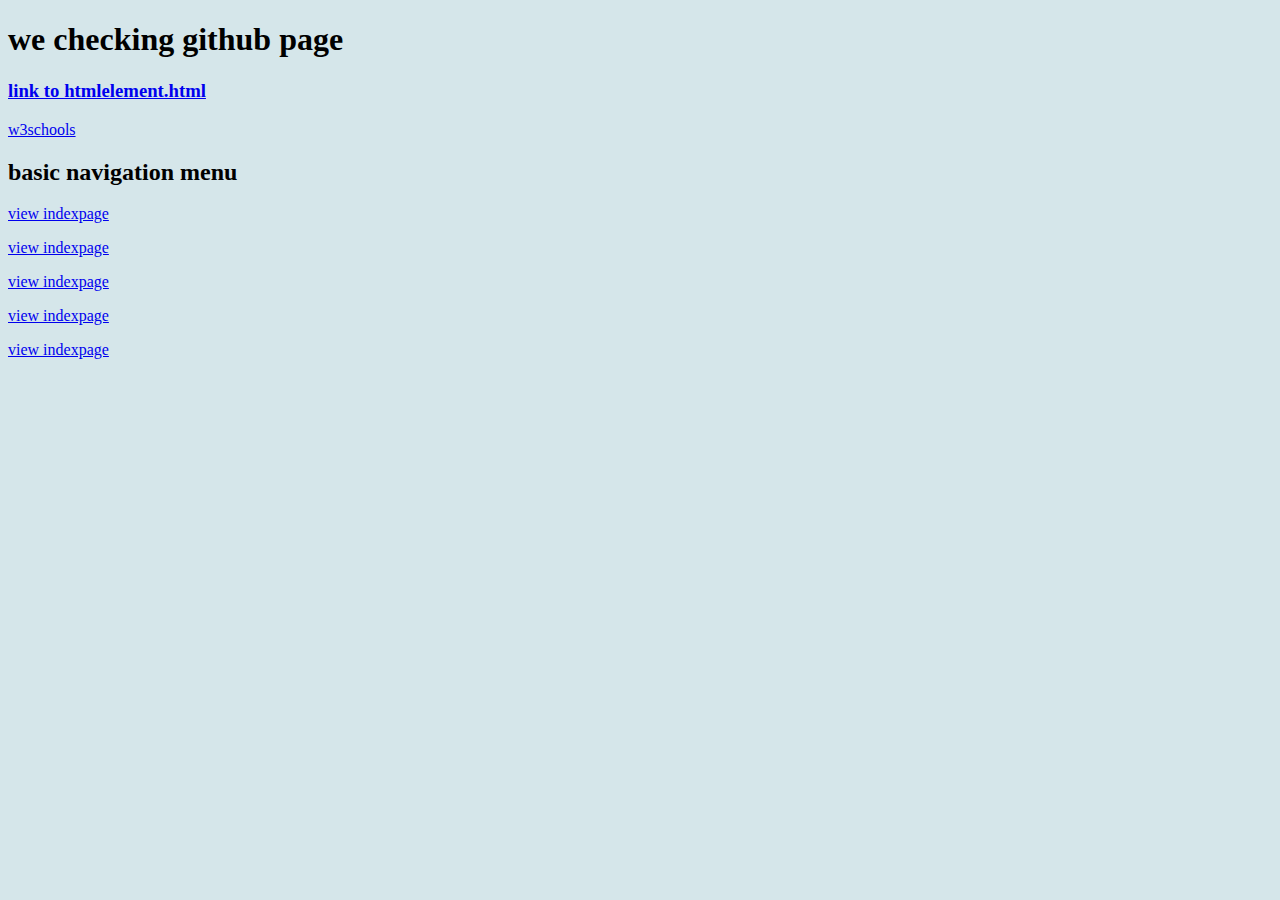
<file: index.html>
<!DOCTYPE html>
<html></html>
<title>elementspace</title>
<head>
<body style="background-color: rgb(213, 230, 234);">
<h1>we checking github page</h1>
<a href="htmlelements.html"><h3>link to htmlelement.html</h3></a>
<a href="https://www.w3schools.com/">w3schools</a>
<h2>basic navigation menu</h2>
<a href="index.html"><p>view indexpage</p></a>
<a href="page1.html"><p>view indexpage</p></a>
<a href="page2.html"><p>view indexpage</p></a>
<a href="page3.html"><p>view indexpage</p></a>
<a href="page4.html"><p>view indexpage</p></a>
<body>
</html>
</file>
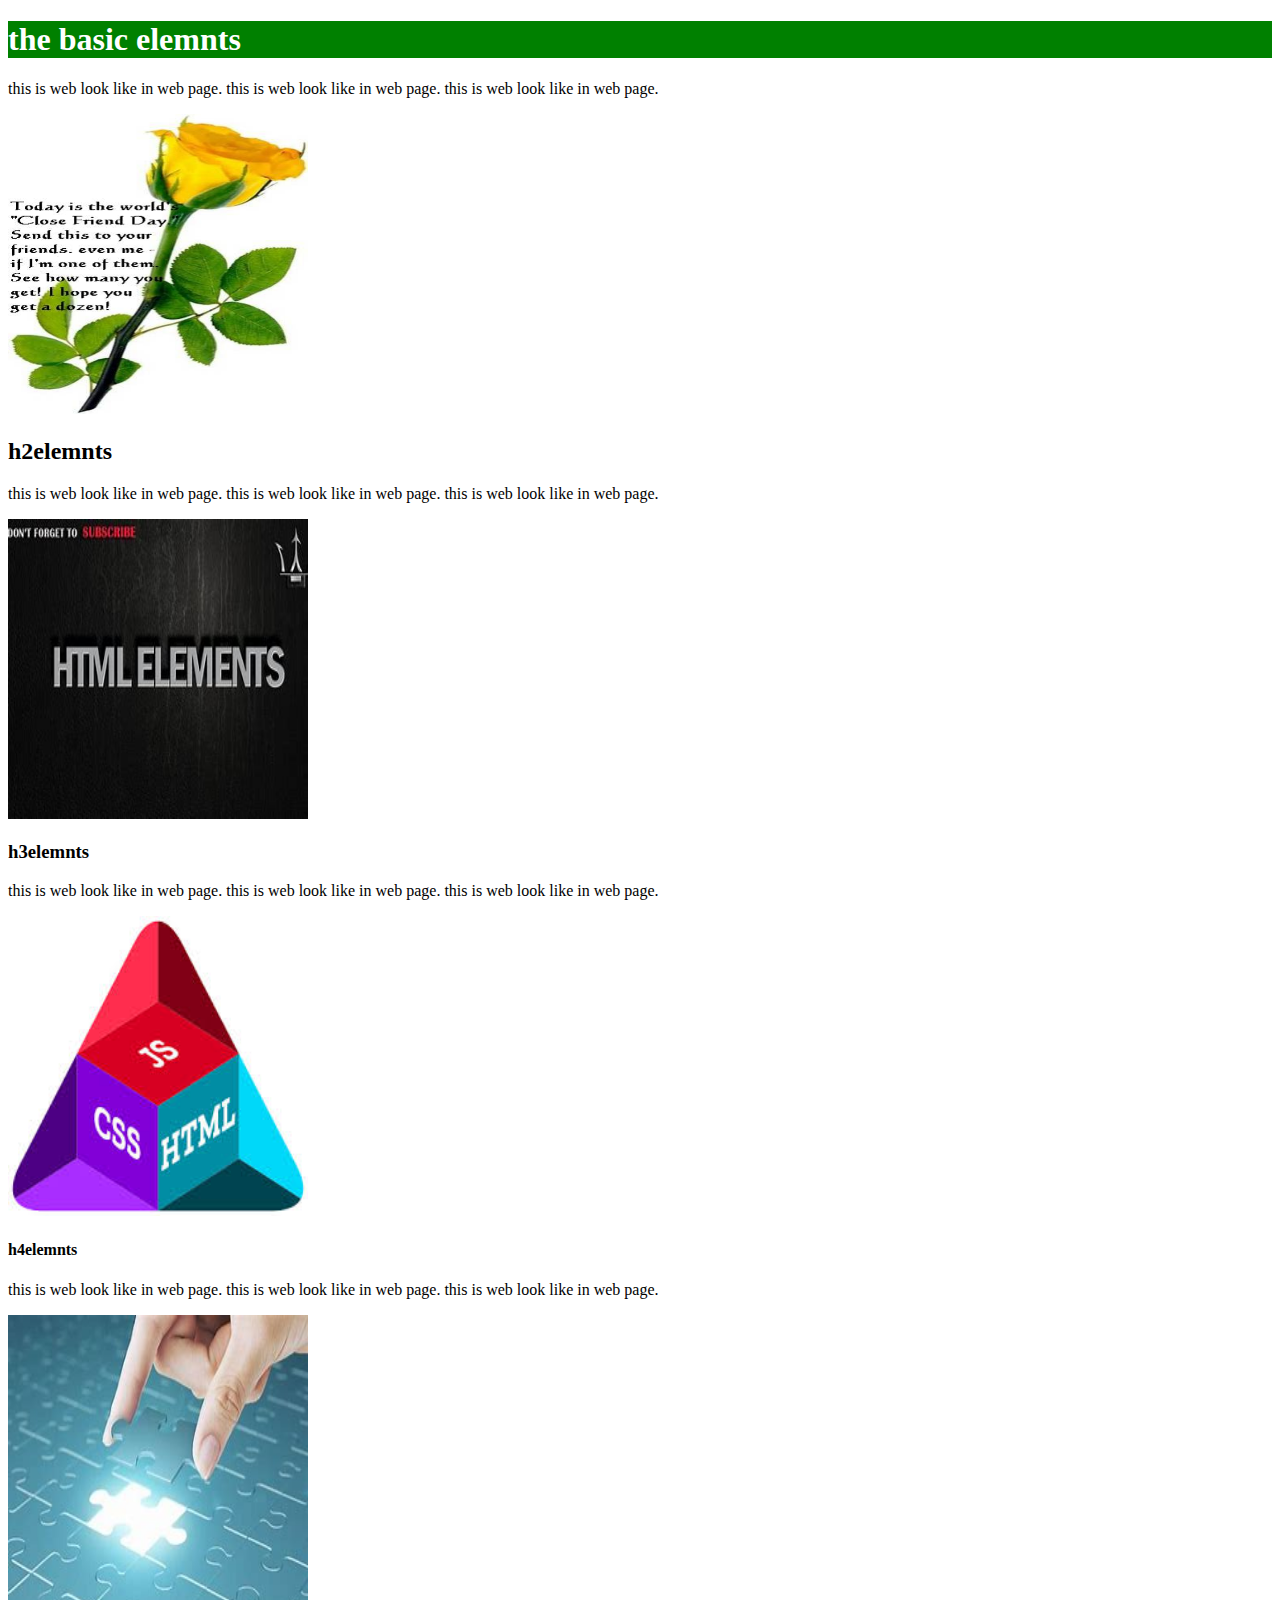
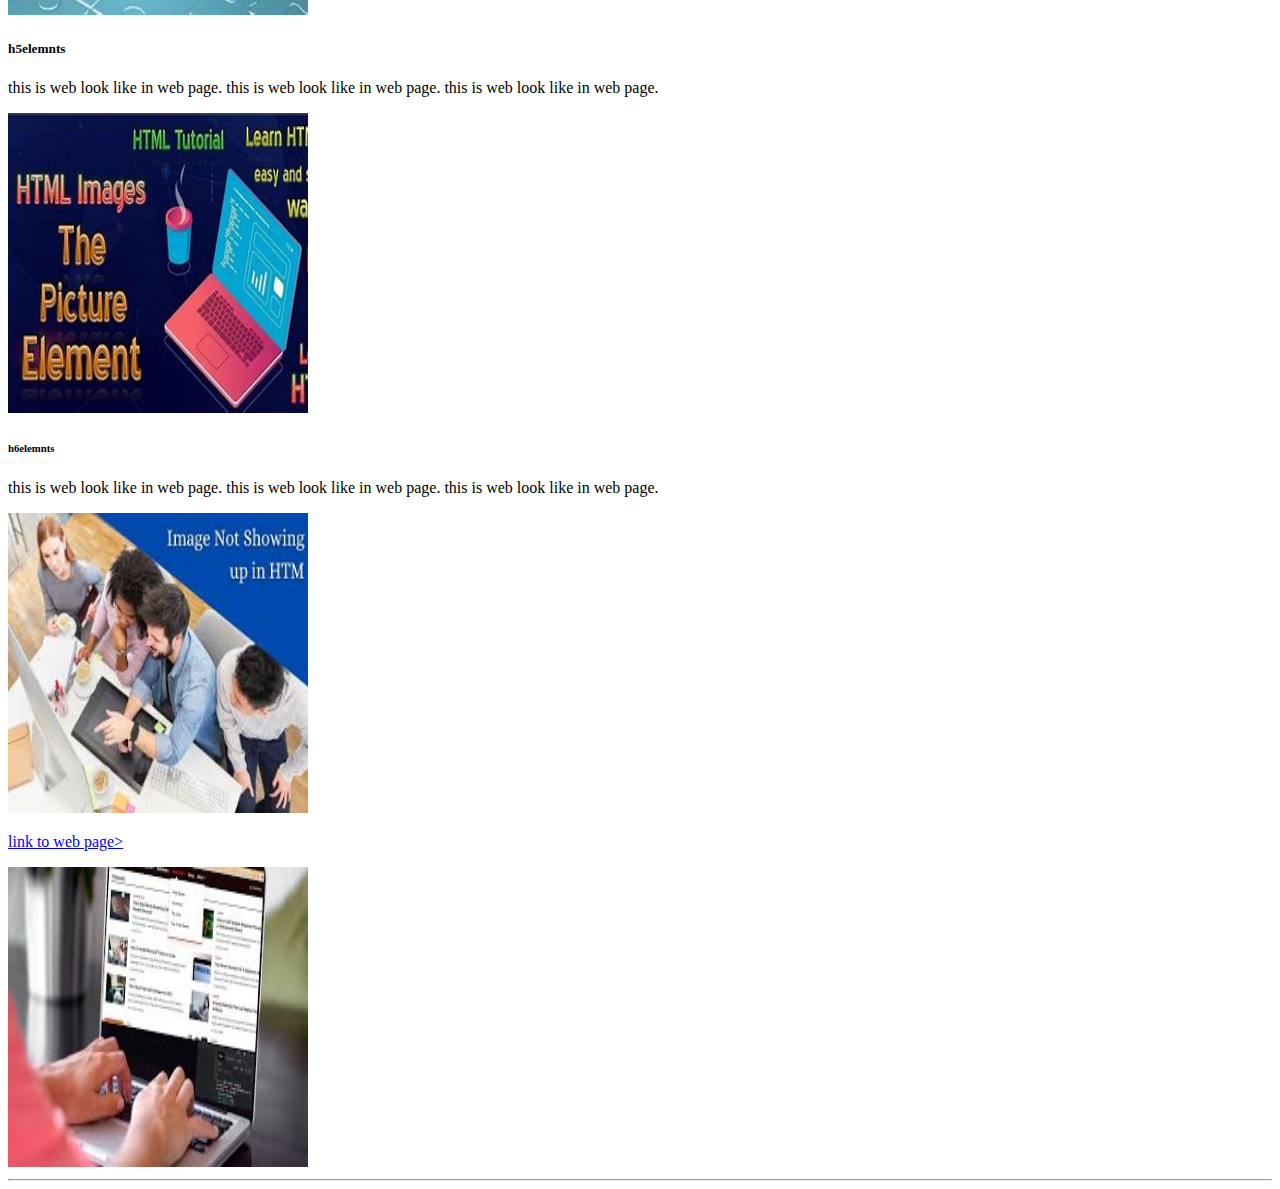
<file: htmlelements.html>
<!DOCTYPE html>
<html lang="en">
<head>
    <meta charset="UTF-8">
    <meta http-equiv="X-UA-Compatible" content="IE=edge">
    <meta name="viewport" content="width=device-width, initial-scale=1.0">
    <title>elements</title>
</head>
<body>
<h1 style="background-color:green ;color: white;">the basic elemnts</h1>
<p>this is web look like in web page.
    this is web look like in web page.
    this is web look like in web page.
</p>

<img style="height: 300px; width: 300px;" src="23.jpg"  alt="this is a 23.jpeg"width=>
<h2>h2elemnts</h2>
<p>this is web look like in web page.
    this is web look like in web page.
    this is web look like in web page.
</p>
<img style="height: 300px; width: 300px;" src="OIP.jpg"  alt="this is a OIP.jpeg"width=>
<h3>h3elemnts</h3>
<p>this is web look like in web page.
    this is web look like in web page.
    this is web look like in web page.
</p>
<img style="height: 300px; width: 300px;" src="images (1).jpg"  alt="this is a images (1).jpeg"width=>
<h4>h4elemnts</h4>
<p>this is web look like in web page.
    this is web look like in web page.
    this is web look like in web page.
</p>
<img style="height: 300px; width: 300px;" src="th.jpg"  alt="this is a th.jpeg"width=>
<h5 >h5elemnts</h5>
<p>this is web look like in web page.
    this is web look like in web page.
    this is web look like in web page.
</p>
<img style="height: 300px; width: 300px;" src="OIP12.jpg"  alt="this is a OIP12.jpeg"width=>
<h6>h6elemnts</h6>
<p>this is web look like in web page.
    this is web look like in web page.
    this is web look like in web page.
</p>
<img style="height: 300px; width: 300px;" src="images.jpg"  alt="this is a OIP.jpeg"width=>
<a href="index.html"><p>link to web page></p>
    <img style="height: 300px; width: 300px;" src="imagesd.jpg"  alt="this is a imagesd.jpeg"width=>
<hr>
<body>
</html>
</file>
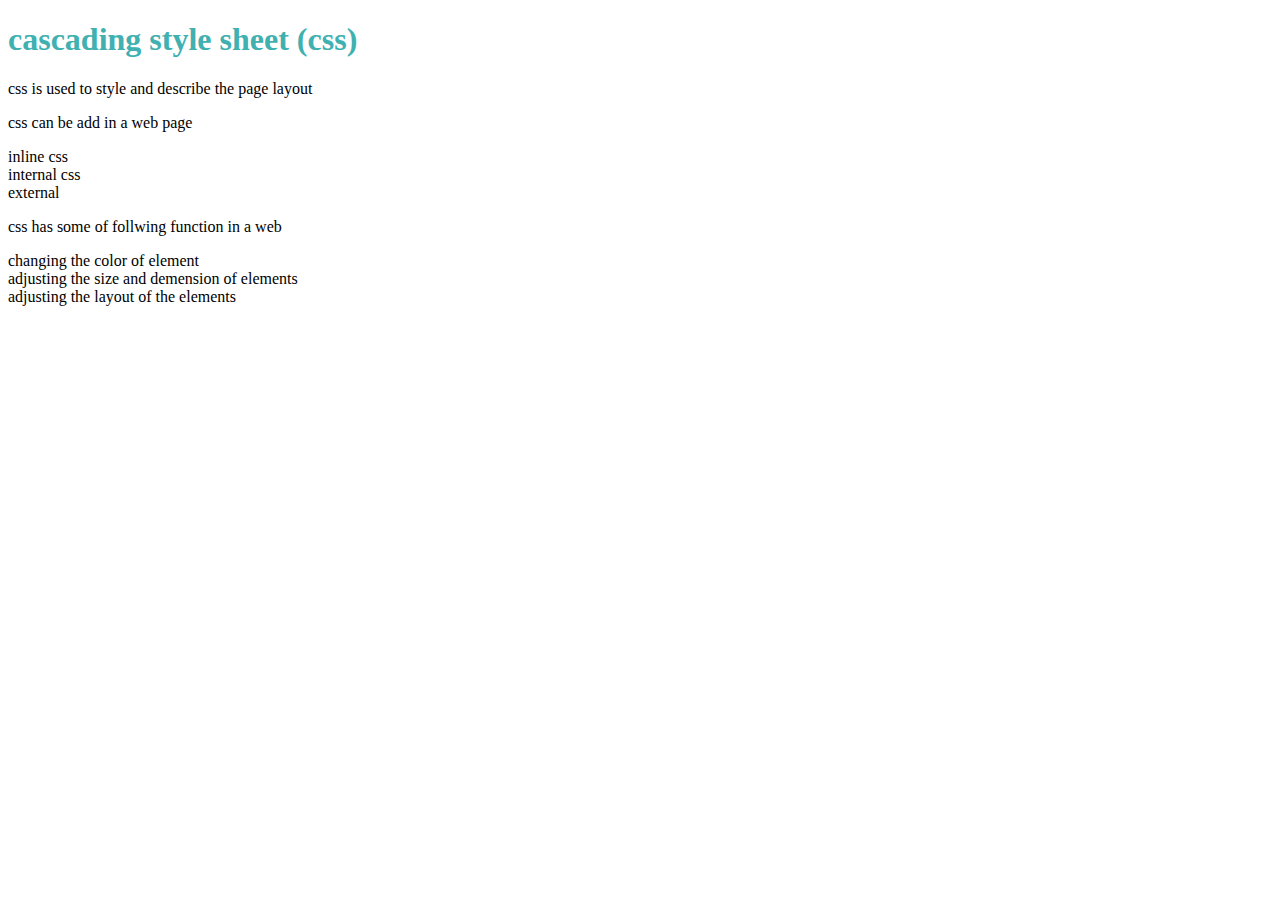
<file: inlinecss.html>
<!DOCTYPE html>
<html lang="en">
<head>
    <meta charset="UTF-8">
    <meta http-equiv="X-UA-Compatible" content="IE=edge">
    <meta name="viewport" content="width=device-width, initial-scale=1.0">
    <title>inline css</title>
</head>
<body>
<h1 style="color: rgb(64, 176, 176) ; text-decoration: ; font-family: ;">cascading style sheet (css)</h1>
<p>css is used to style and describe the page layout</p>
<p>css can be add in a web page</p>
<li>inline css</li>
<li>internal css</li>
<li>external</li>
<P style="background-color: center ;list-style-type: disc">css has some of follwing function in a web</P>
<li>changing the color of element</li>
<li>adjusting the size and demension of elements</li>
<li>adjusting the layout of the elements</li>
</ol>
<body>
</html>
</file>
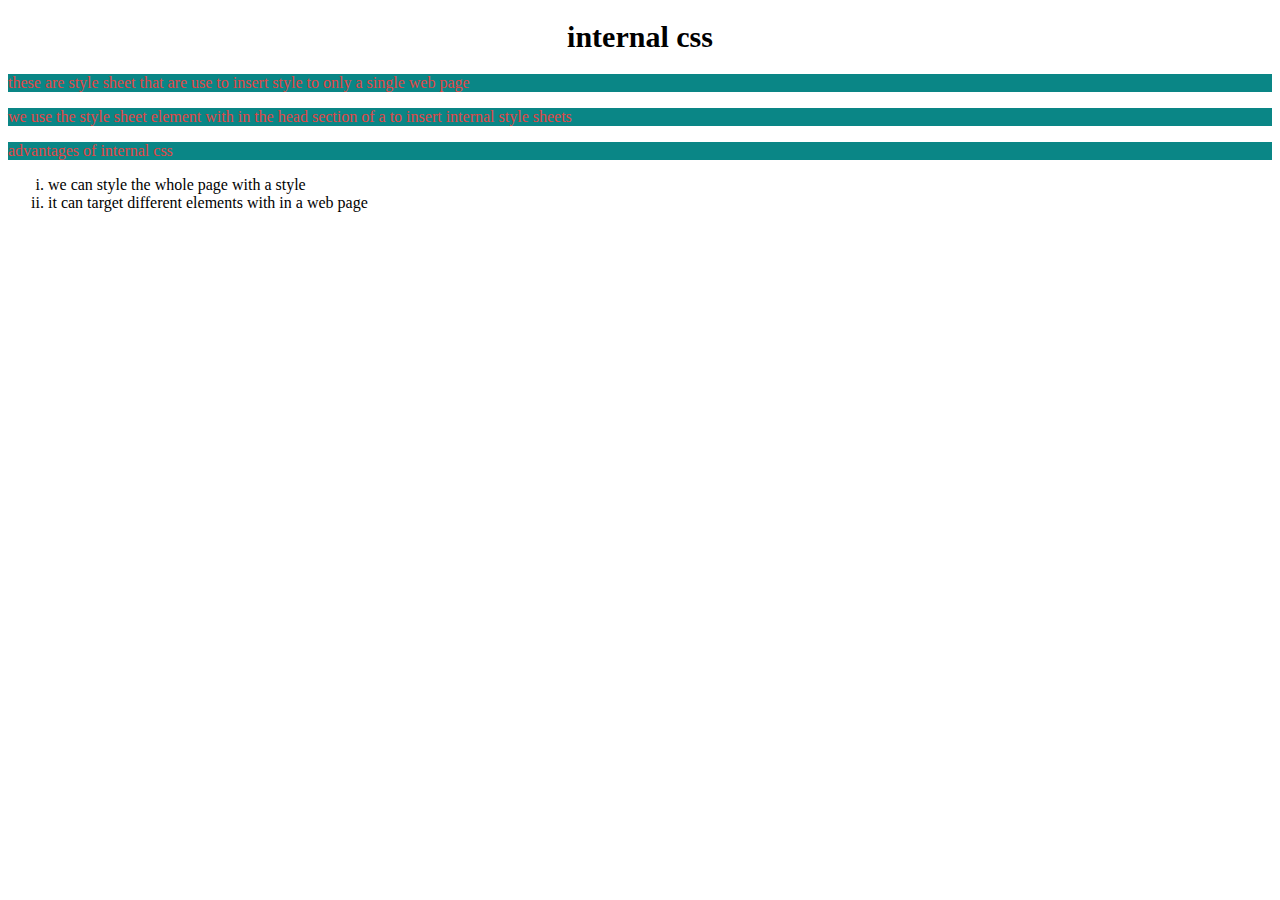
<file: internalcss.html>
<!DOCTYPE html>
<html lang="en">
<head>
    <meta charset="UTF-8">
    <meta http-equiv="X-UA-Compatible" content="IE=edge">
    <meta name="viewport" content="width=device-width, initial-scale=1.0">
    <title>inline css</title>

<style>
 p { 
    color: rgb(227, 69, 69);
    background-color: rgb(10, 134, 134);
 }
 ol{
    list-style-type: lower-roman;
 }
 h1{font-size: 30px;
    text-align: center;
 }
</style>

</head>
<body>
    <!--this page decribe internal css-->
<marqee><h1>internal css</h1></marqee>
<p>these are style sheet that are use to insert style to only a single web page
</p>
<p>we use the style sheet element with in the head section of a to insert internal style sheets
</p>
<P>advantages of internal css</P>
<ol>
<li>we can style the whole page with a style </li>
<li>it can target different elements with in a web page</li>
<ol>
<body>
</html>
</file>
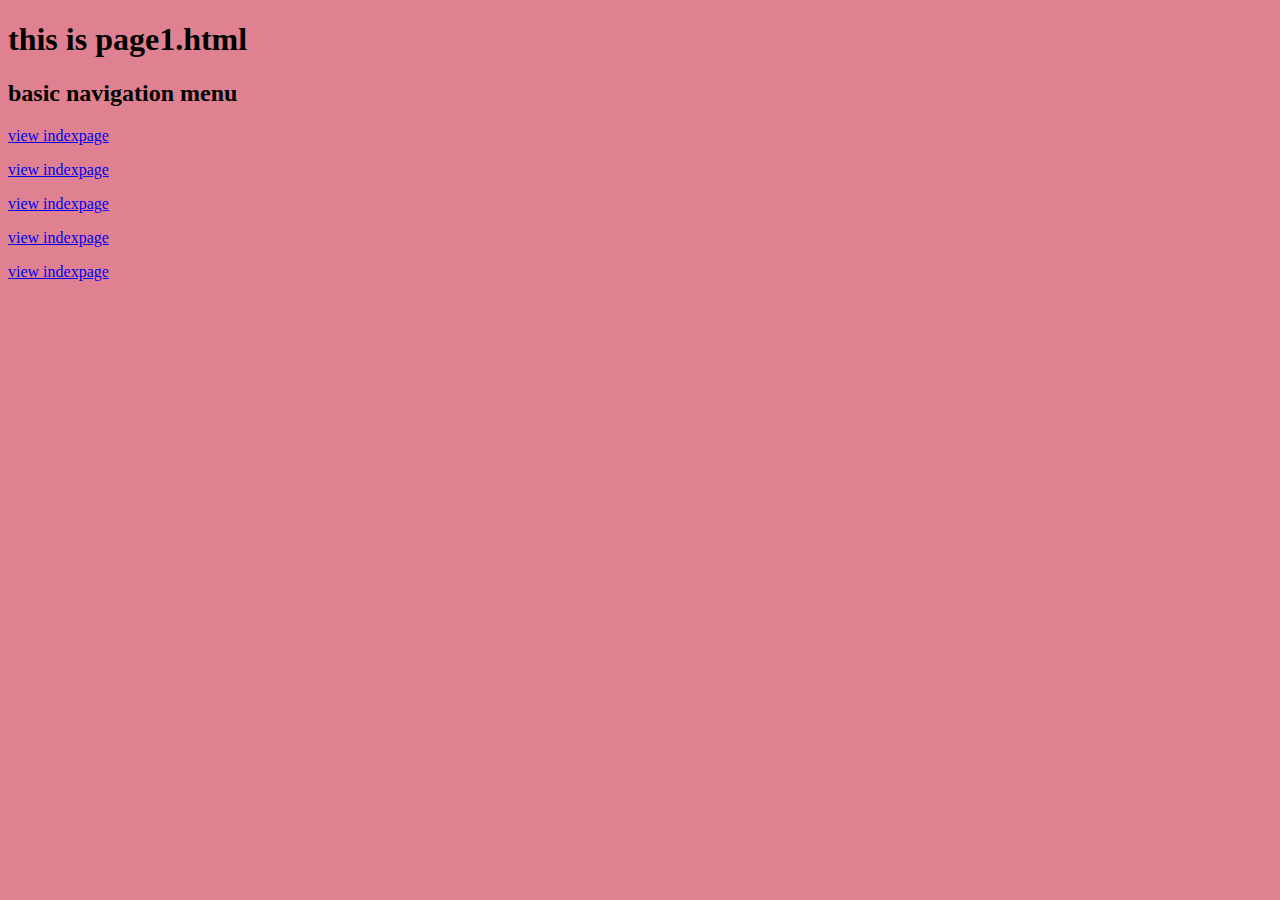
<file: page1.html>
<!DOCTYPE html>
<html lang="en">
<head>
    <meta charset="UTF-8">
    <meta http-equiv="X-UA-Compatible" content="IE=edge">
    <meta name="viewport" content="width=device-width, initial-scale=1.0">
    <title>page1.html</title>
</head>
<body style="background-color: rgb(223, 129, 144) ;"> 
<h1>this is page1.html</h1>
<h2>basic navigation menu</h2>
<a href="index.html"><p>view indexpage</p></a>
<a href="page1.html"><p>view indexpage</p></a>
<a href="page2.html"><p>view indexpage</p></a>
<a href="page3.html"><p>view indexpage</p></a>
<a href="page4.html"><p>view indexpage</p></a>
</head>
<body>
</file>
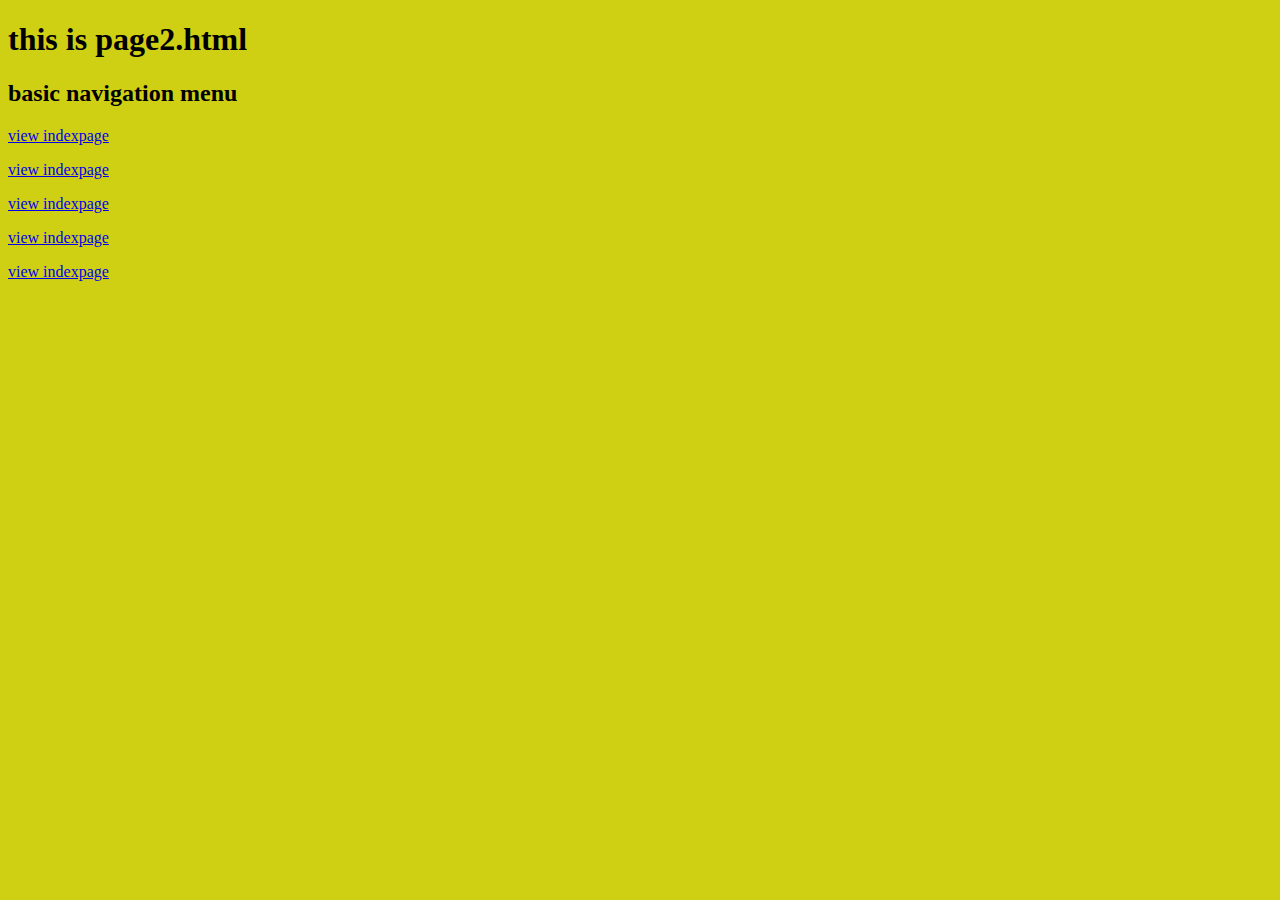
<file: page2.html>
<!DOCTYPE html>
<html lang="en">
<head>
    <meta charset="UTF-8">
    <meta http-equiv="X-UA-Compatible" content="IE=edge">
    <meta name="viewport" content="width=device-width, initial-scale=1.0">
    <title>page2.html</title>
</head>
<body style="background-color: rgb(207, 207, 20) ;">
<h1>this is page2.html</h1>
<h2>basic navigation menu</h2>
<a href="index.html"><p>view indexpage</p></a>
<a href="page1.html"><p>view indexpage</p></a>
<a href="page2.html"><p>view indexpage</p></a>
<a href="page3.html"><p>view indexpage</p></a>
<a href="page4.html"><p>view indexpage</p></a>
</head>
<body>
</file>
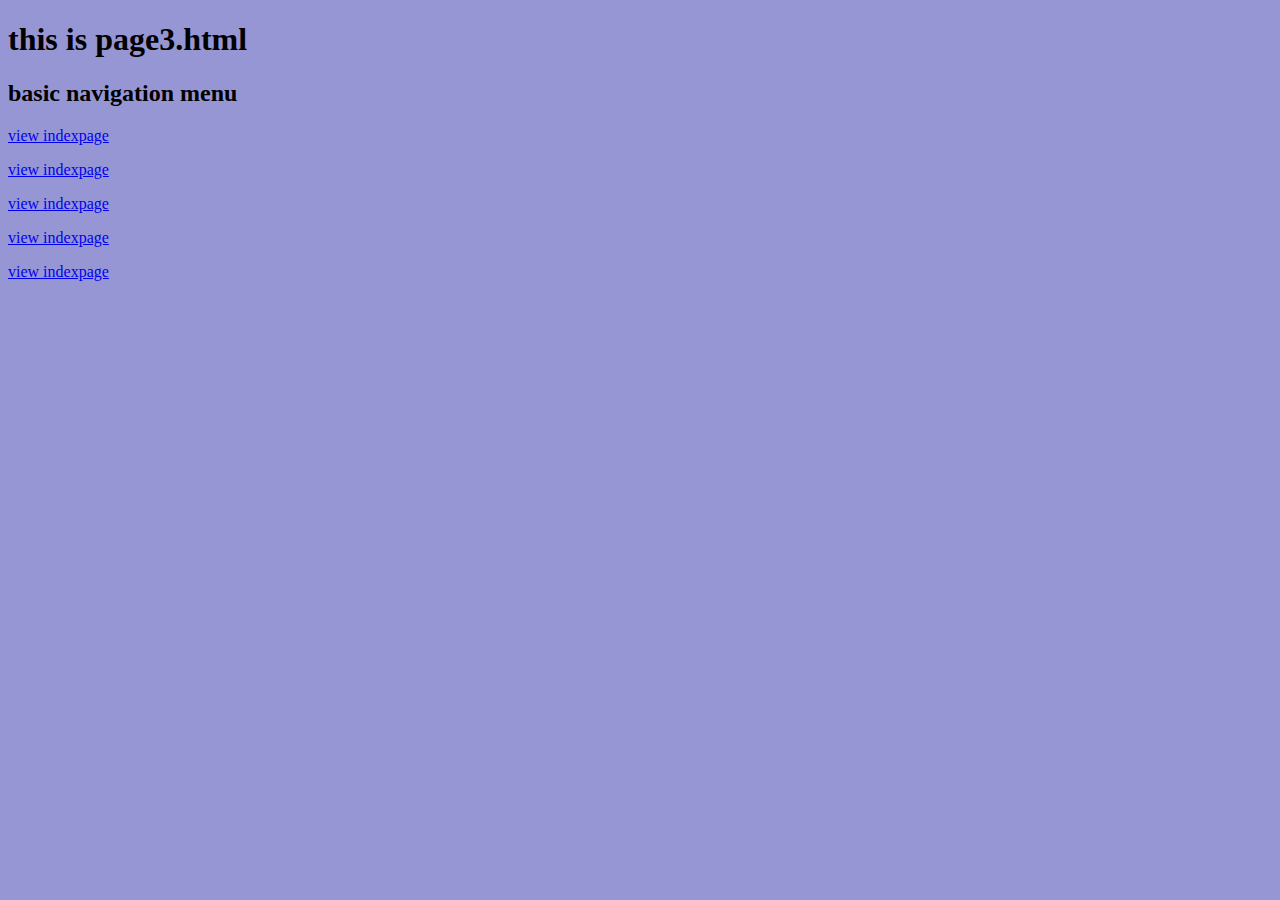
<file: page3.html>
<!DOCTYPE html>
<html lang="en">
<head>
    <meta charset="UTF-8">
    <meta http-equiv="X-UA-Compatible" content="IE=edge">
    <meta name="viewport" content="width=device-width, initial-scale=1.0">
    <title>page3.html</title>
</head>
<body style="background-color: rgb(150, 150, 213) ;">
<h1>this is page3.html</h1>
<h2>basic navigation menu</h2>
<a href="index.html"><p>view indexpage</p></a>
<a href="page1.html"><p>view indexpage</p></a>
<a href="page2.html"><p>view indexpage</p></a>
<a href="page3.html"><p>view indexpage</p></a>
<a href="page4.html"><p>view indexpage</p></a>
</head>
<body>
</file>
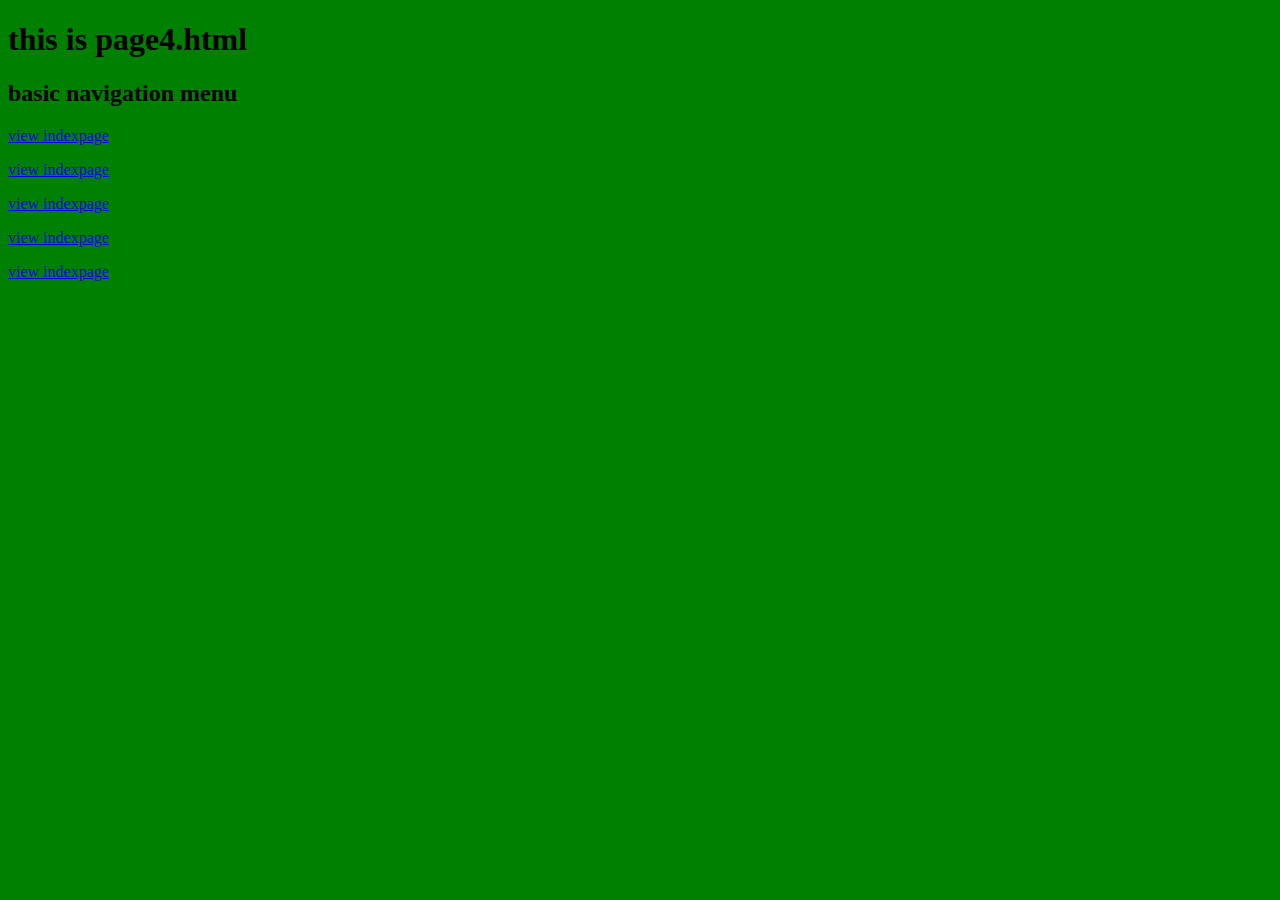
<file: page4.html>
<!DOCTYPE html>
<html lang="en">
<head>
    <meta charset="UTF-8">
    <meta http-equiv="X-UA-Compatible" content="IE=edge">
    <meta name="viewport" content="width=device-width, initial-scale=1.0">
    <title>page4.html</title>
</head>
<body style="background-color: green ;">
<h1>this is page4.html</h1>
<h2>basic navigation menu</h2>
<a href="index.html"><p>view indexpage</p></a>
<a href="page1.html"><p>view indexpage</p></a>
<a href="page2.html"><p>view indexpage</p></a>
<a href="page3.html"><p>view indexpage</p></a>
<a href="page4.html"><p>view indexpage</p></a>
</head>
<body>
</file>
